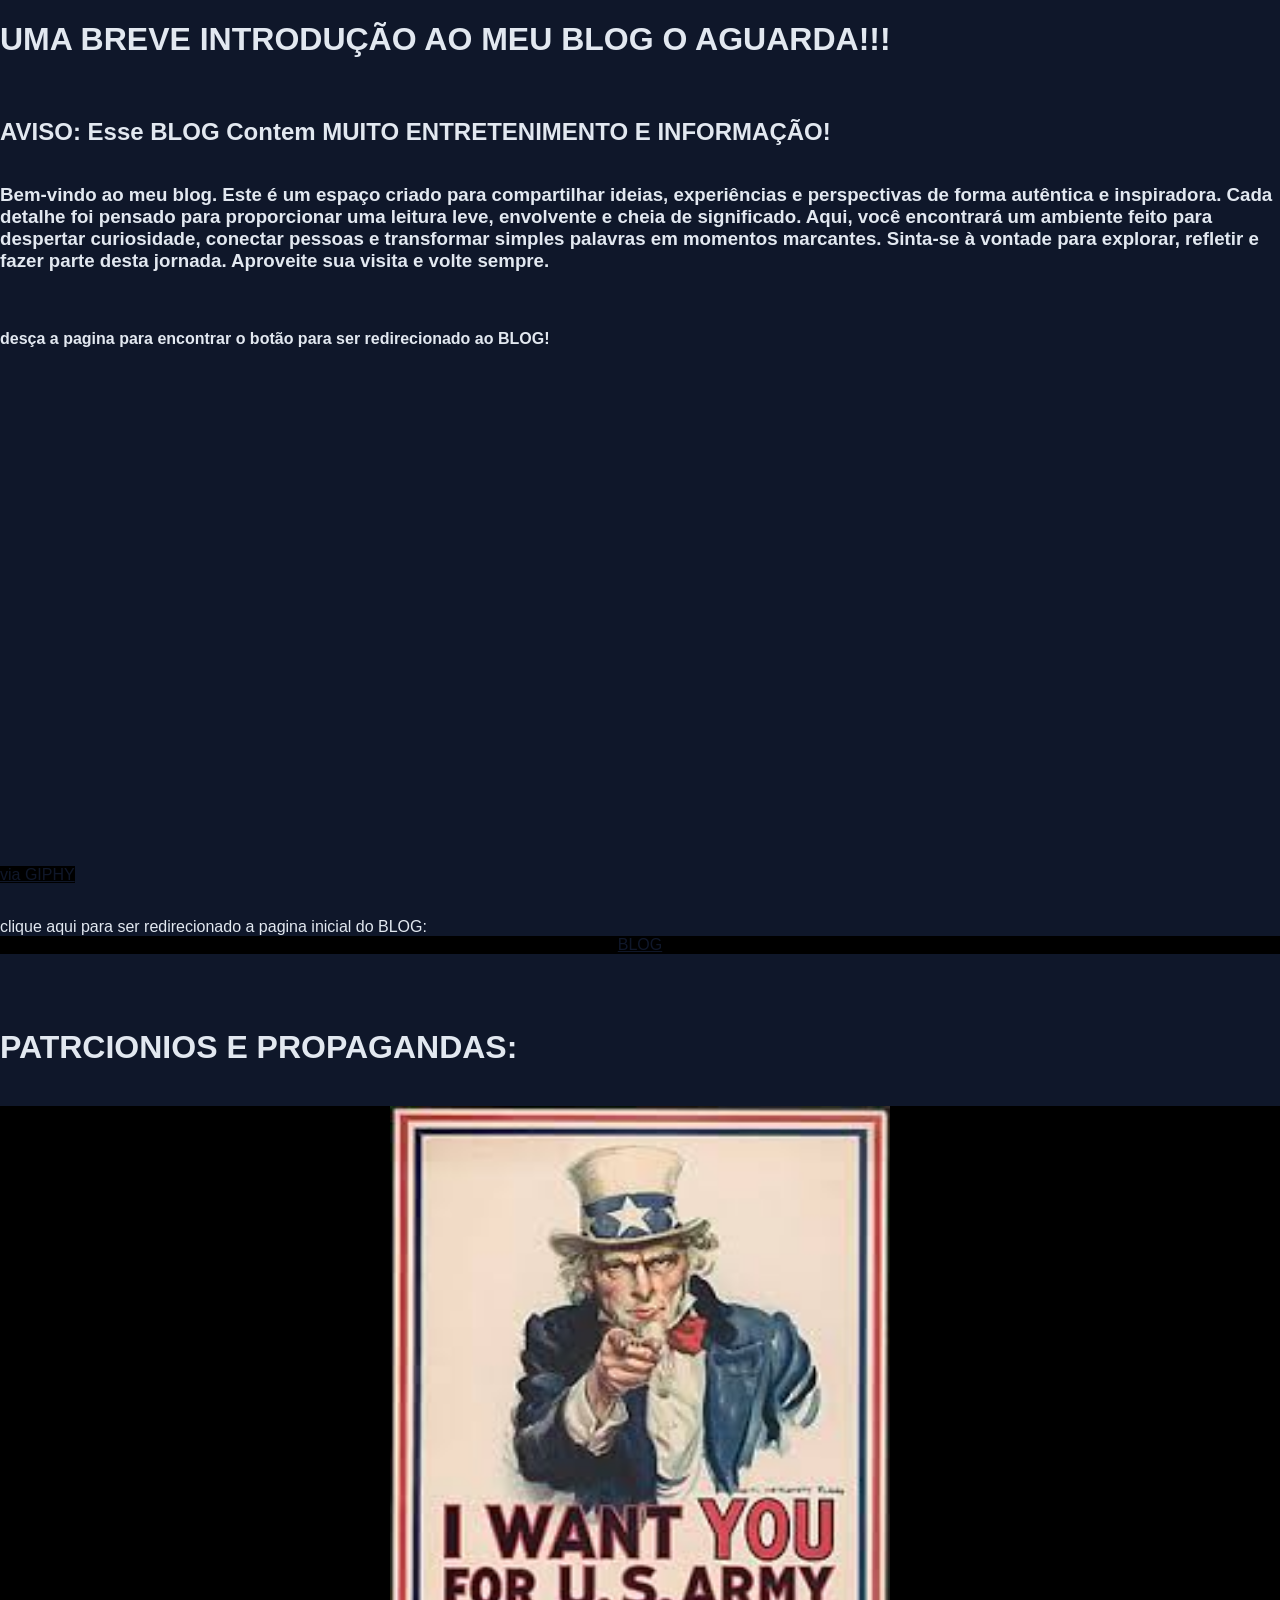
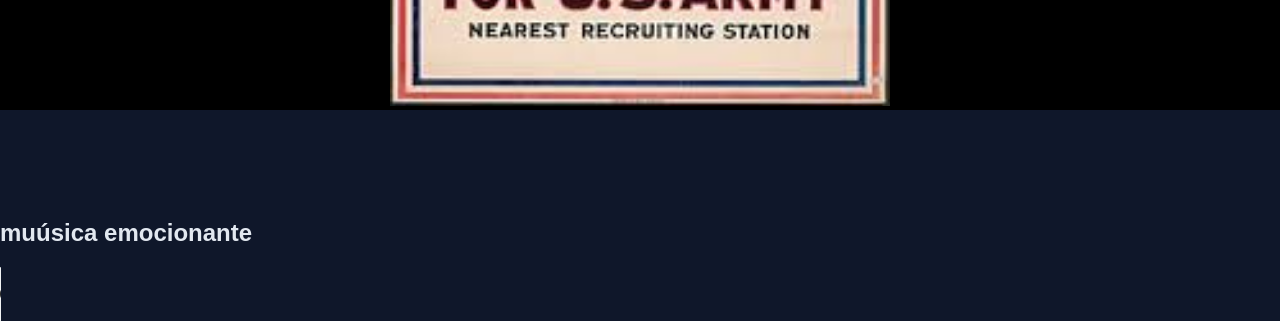
<file: index.html>
<!DOCTYPE html>
<html lang="en">
<head>
    <link rel="stylesheet" href="../CSS/index.css">
    <meta charset="UTF-8">
    <meta charset="UTF-8">
    <meta name="viewport" content="width=device-width, initial-scale=1.0">
    <title>Encurtador de Link - Página: Gabriel Ranzan about - tudo sobre essa persona!</title>
    <style> 
    </style>
</head>
<body>
    <h1>UMA BREVE INTRODUÇÃO AO MEU BLOG O AGUARDA!!!</h1>
    <br>
    <h2>AVISO: Esse BLOG Contem MUITO ENTRETENIMENTO E INFORMAÇÃO!</h2>
   <h3>Bem-vindo ao meu blog.
Este é um espaço criado para compartilhar ideias, experiências e perspectivas de forma autêntica e inspiradora. Cada detalhe foi pensado para proporcionar uma leitura leve, envolvente e cheia de significado.

Aqui, você encontrará um ambiente feito para despertar curiosidade, conectar pessoas e transformar simples palavras em momentos marcantes. Sinta-se à vontade para explorar, refletir e fazer parte desta jornada.

Aproveite sua visita e volte sempre.</h3>
<br>
<h4>desça a pagina para encontrar o botão para ser redirecionado ao BLOG!</h4>
    <iframe src="https://giphy.com/embed/Syx3ywM7EDpLqHLWTD" width="480" height="480"  frameBorder="0" class="giphy-embed" allowFullScreen></iframe><p><a href="https://giphy.com/gifs/pudgypenguins-penguin-pudgy-pengu-Syx3ywM7EDpLqHLWTD">via GIPHY</a></p>
   <br>
        clique aqui para ser redirecionado a pagina inicial do BLOG:
    <a href="../HTML/about.html">BLOG</a>
<br>
<br>
<br>
<h1>PATRCIONIOS E PROPAGANDAS:</h1>
<BR>
    <a href="https://agimmigration.law/servico-militar-nos-eua/">
       <img src="../ASSETS/Prop.jpg" alt="propaganda" width="500" height="600">
    </a>
    <br>
    <br>
    <br>
    
   
    </a>
    <br>
    <br>
    <h2>muúsica emocionante</h2>
    <audio controls>
        <source src="../ASSETS/indian-song.mp3" type="audio/mpeg">
    </audio>
</body>
</html>
</file>
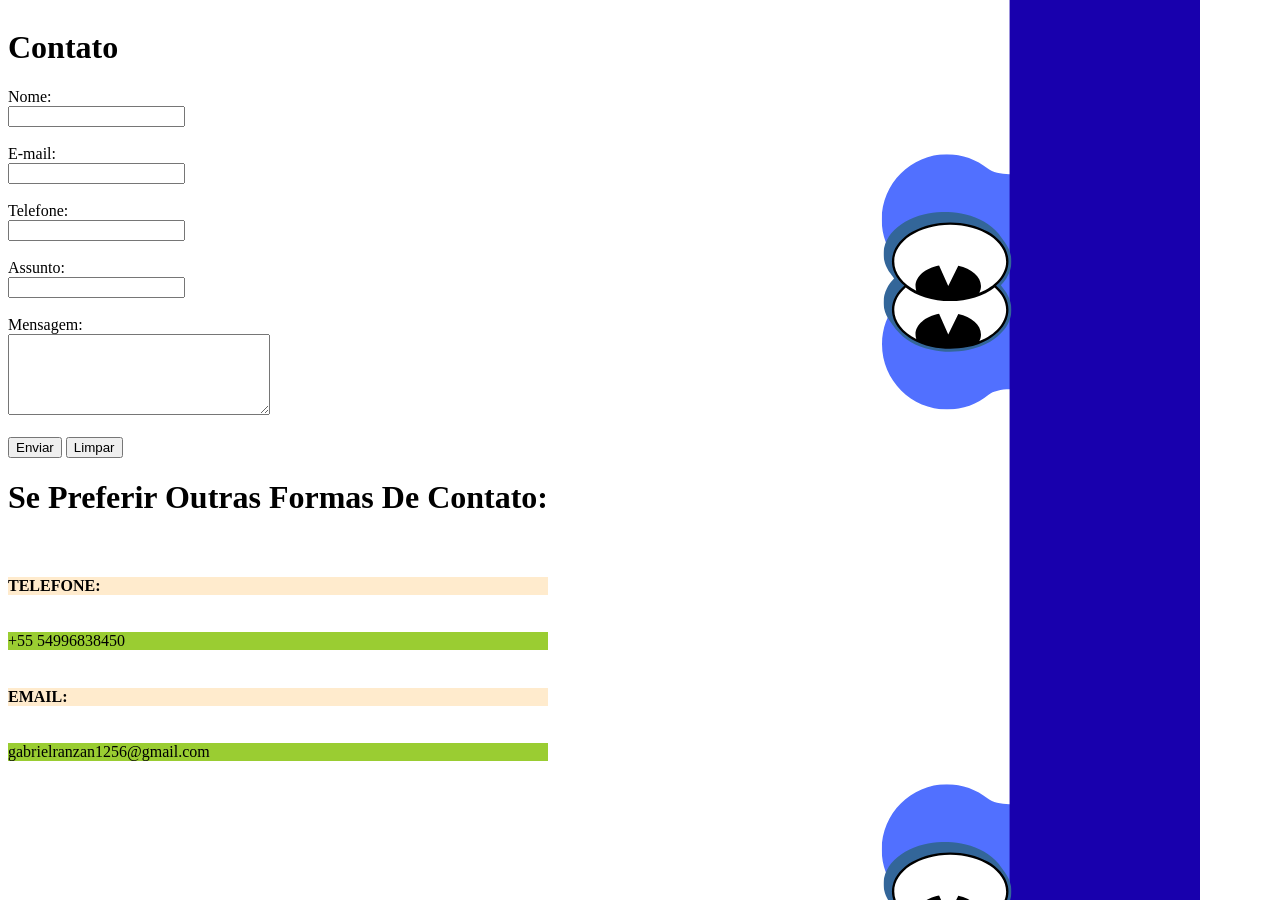
<file: HTML/contact.html>
<!DOCTYPE html>
<html lang="pt-BR">
<head>
    <meta charset="UTF-8">
    <meta name="viewport" content="width=device-width, initial-scale=1.0">
    <title>Formulário de Contato</title>
    <link rel="stylesheet" href="../CSS/contact.css">
</head>
<body>

    <h1>Contato</h1>

    <form action="#" method="post">

        <label for="nome">Nome:</label><br>
        <input type="text" id="nome" name="nome" required><br><br>

        <label for="email">E-mail:</label><br>
        <input type="email" id="email" name="email" required><br><br>

        <label for="telefone">Telefone:</label><br>
        <input type="tel" id="telefone" name="telefone"><br><br>

        <label for="assunto">Assunto:</label><br>
        <input type="text" id="assunto" name="assunto"><br><br>

        <label for="mensagem">Mensagem:</label><br>
        <textarea id="mensagem" name="mensagem" rows="5" cols="30" required></textarea><br><br>

        <button type="submit">Enviar</button>
        <button type="reset">Limpar</button>

    </form>
    <h1>Se Preferir Outras Formas De Contato:</h1>
    <br>
    <h4>TELEFONE:</h4>
    <p>+55 54996838450</p>
    <h4>EMAIL:</h4>
    <p>gabrielranzan1256@gmail.com</p>

</body>
</html>
</file>
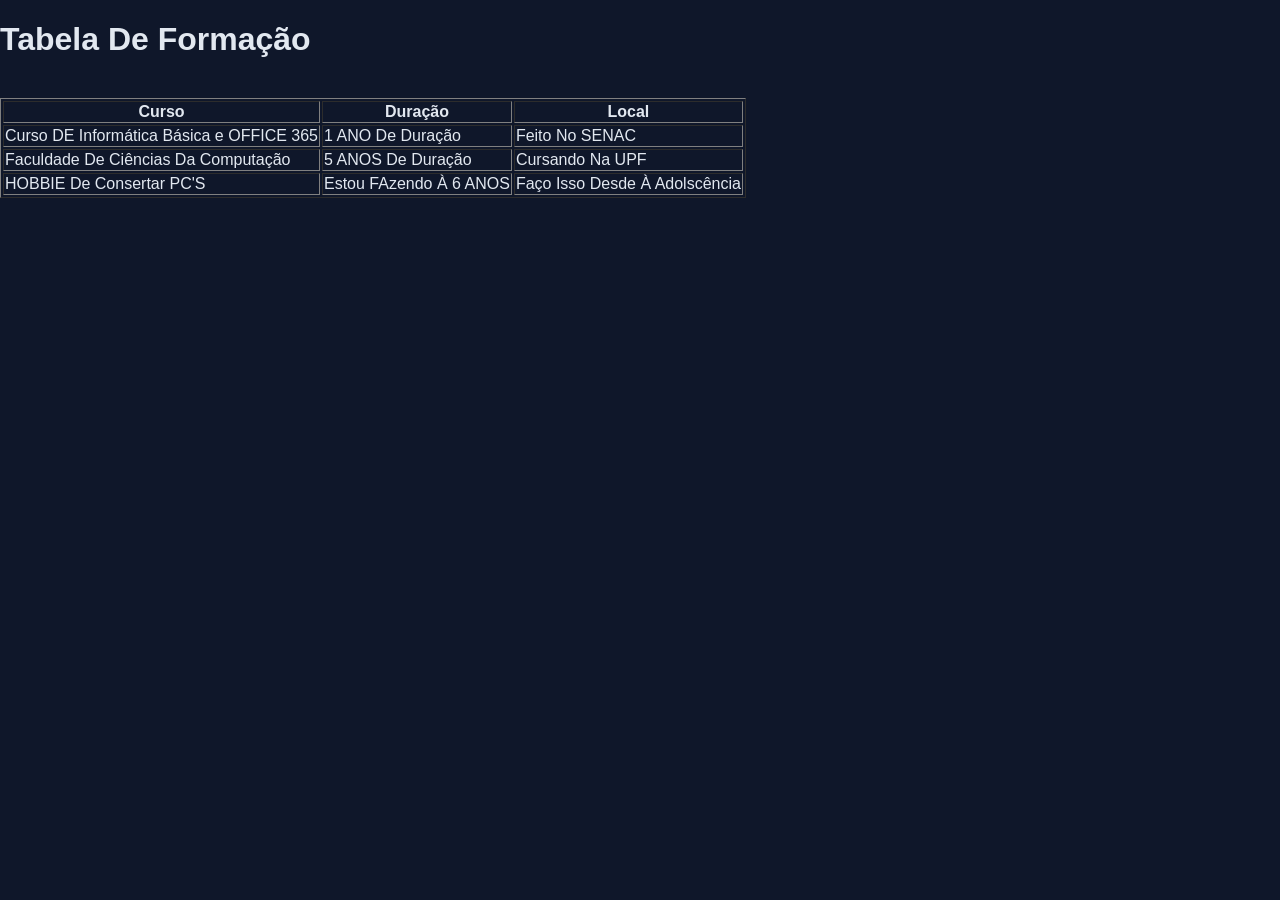
<file: HTML/curriculum.html>
<!DOCTYPE html>
<html lang="en">
<head>
    <link rel="stylesheet" href="../CSS/curriculum.css">
    <meta charset="UTF-8">
    <meta name="viewport" content="width=device-width, initial-scale=1.0">
    <title>Document</title>
</head>
<body>
    <h1>Tabela De Formação</h1>
    <br>

    <table border="1">
    <tr>
        <th>Curso</th>
        <th>Duração</th>
        <th>Local</th>
    </tr>
    <tr>
        <td>Curso DE Informática Básica e OFFICE 365</td>
        <td>1 ANO De Duração</td>
        <td>Feito No SENAC</td>
    </tr>
    <tr>
        <td>Faculdade De Ciências Da Computação</td>
        <td>5 ANOS De Duração</td>
        <td>Cursando Na UPF</td>
    </tr>
    <tr>
        <td>HOBBIE De Consertar PC'S</td>
        <td>Estou FAzendo À 6 ANOS</td>
        <td>Faço Isso Desde À Adolscência</td>
    </tr>

</table>

</body>
</html>
</file>
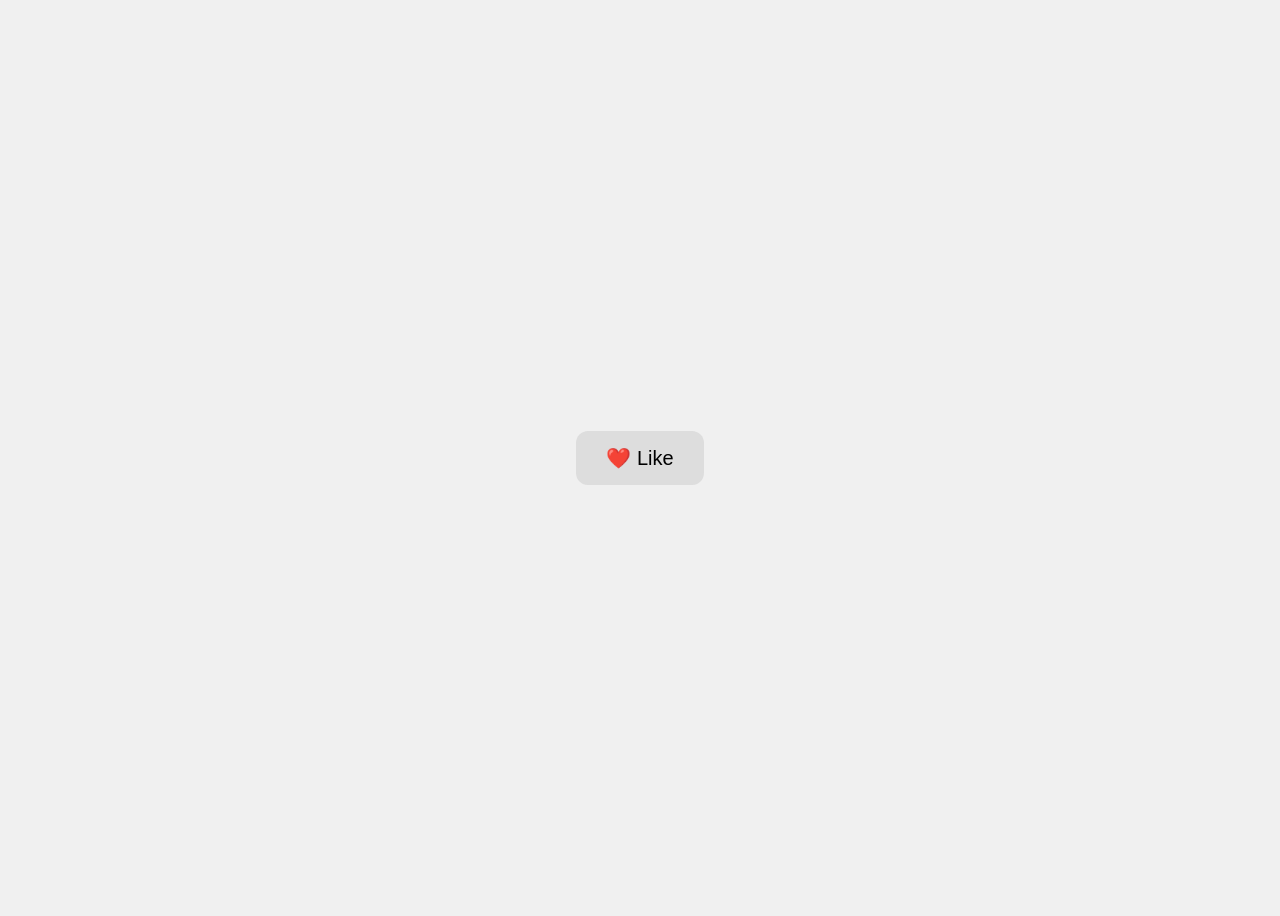
<file: HTML/CURTIRTESTE.HTML>
<!DOCTYPE html>
<html lang="pt-BR">
<head>
  <meta charset="UTF-8">
  <meta name="viewport" content="width=device-width, initial-scale=1.0">
  <title>Botão Like</title>

  <style>
    body {
      display: flex;
      justify-content: center;
      align-items: center;
      height: 100vh;
      background: #f0f0f0;
      font-family: Arial, sans-serif;
    }

    .like-btn {
      padding: 15px 30px;
      font-size: 20px;
      border: none;
      border-radius: 12px;
      background: #ddd;
      cursor: pointer;
      transition: 0.3s;
    }

    .like-btn.liked {
      background: #ff4d6d;
      color: white;
      transform: scale(1.1);
    }
  </style>
</head>
<body>

  <button class="like-btn" onclick="toggleLike(this)">
    ❤️ Like
  </button>

  <script>
    function toggleLike(botao) {
      botao.classList.toggle("liked");

      if (botao.classList.contains("liked")) {
        botao.innerHTML = "💖 Curtido";
      } else {
        botao.innerHTML = "❤️ Like";
      }
    }
  </script>

</body>
</html>
</file>
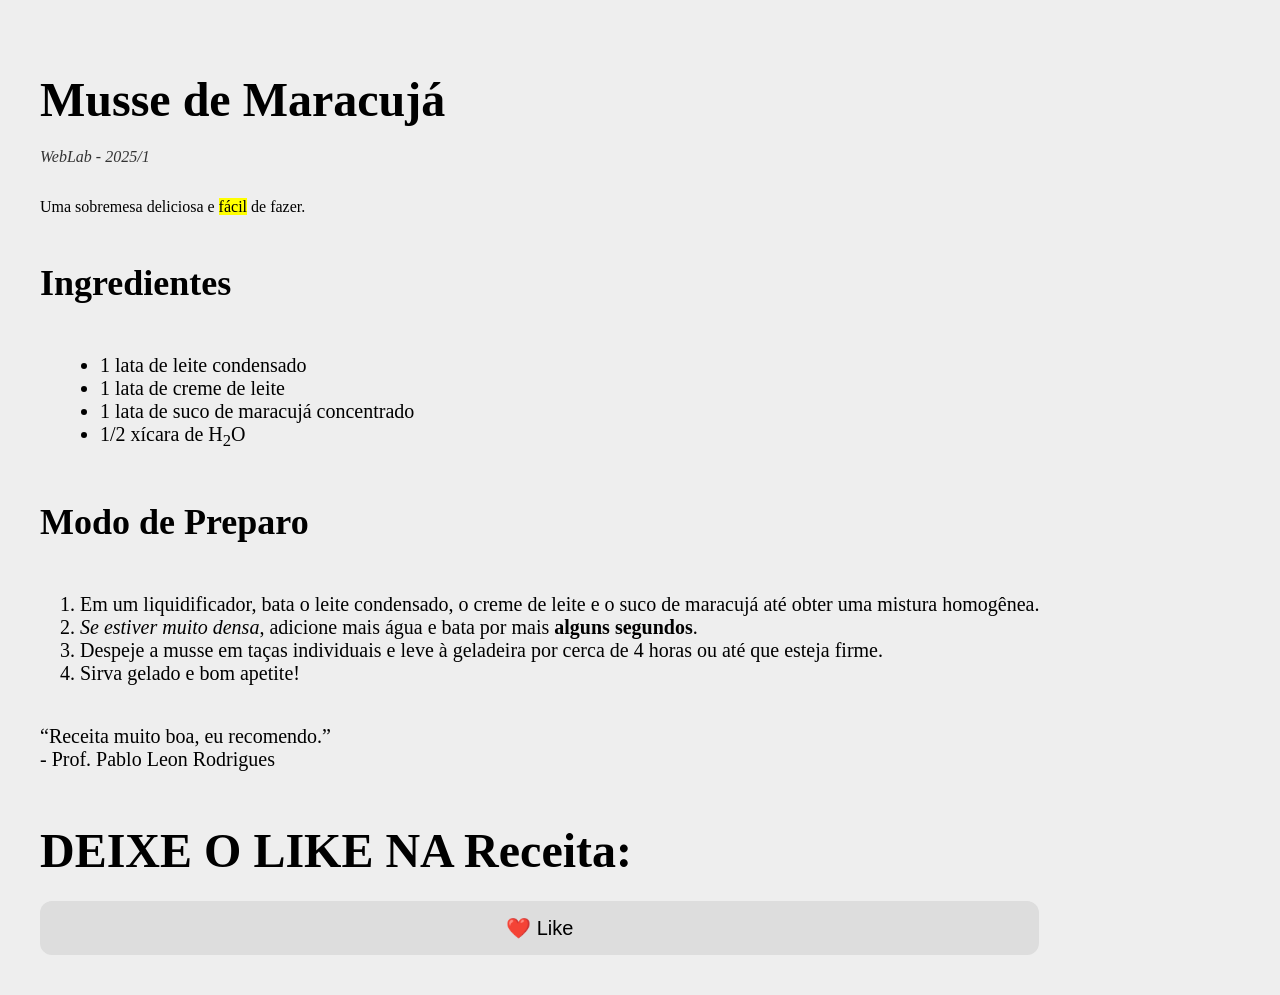
<file: HTML/MUSSE.html>
<!DOCTYPE html>
<html lang="pt-BR">
<head>
    <link rel="stylesheet" href="../CSS/MUSSE.CSS">
<meta charset="UTF-8">
<title>Musse de Maracujá</title>
<style>
    
</style>
</head>
<body>

<h1>Musse de Maracujá</h1>
<p class="subtitulo">WebLab - 2025/1</p>

<p>Uma sobremesa deliciosa e <mark>fácil</mark> de fazer.</p>

<h2>Ingredientes</h2>
<ul>
    <li>1 lata de leite condensado</li>
    <li>1 lata de creme de leite</li>
    <li>1 lata de suco de maracujá concentrado</li>
    <li>1/2 xícara de H<sub>2</sub>O</li>
</ul>

<h2>Modo de Preparo</h2>
<ol>
    <li>Em um liquidificador, bata o leite condensado, o creme de leite e o suco de maracujá até obter uma mistura homogênea.</li>
    <li><em>Se estiver muito densa</em>, adicione mais água e bata por mais <strong>alguns segundos</strong>.</li>
    <li>Despeje a musse em taças individuais e leve à geladeira por cerca de 4 horas ou até que esteja firme.</li>
    <li>Sirva gelado e bom apetite!</li>
</ol>

<p class="citacao">“Receita muito boa, eu recomendo.”<br>
- Prof. Pablo Leon Rodrigues</p>

<H1>DEIXE O LIKE NA Receita:</H1>
<BR>
<button class="like-btn" onclick="toggleLike(this)">
    ❤️ Like
  </button>

  <script>
    function toggleLike(botao) {
      botao.classList.toggle("liked");

      if (botao.classList.contains("liked")) {
        botao.innerHTML = "😍 Curtido";
      } else {
        botao.innerHTML = "❤️ Like";
      }
    }
  </script>

</body>
</html>
</file>
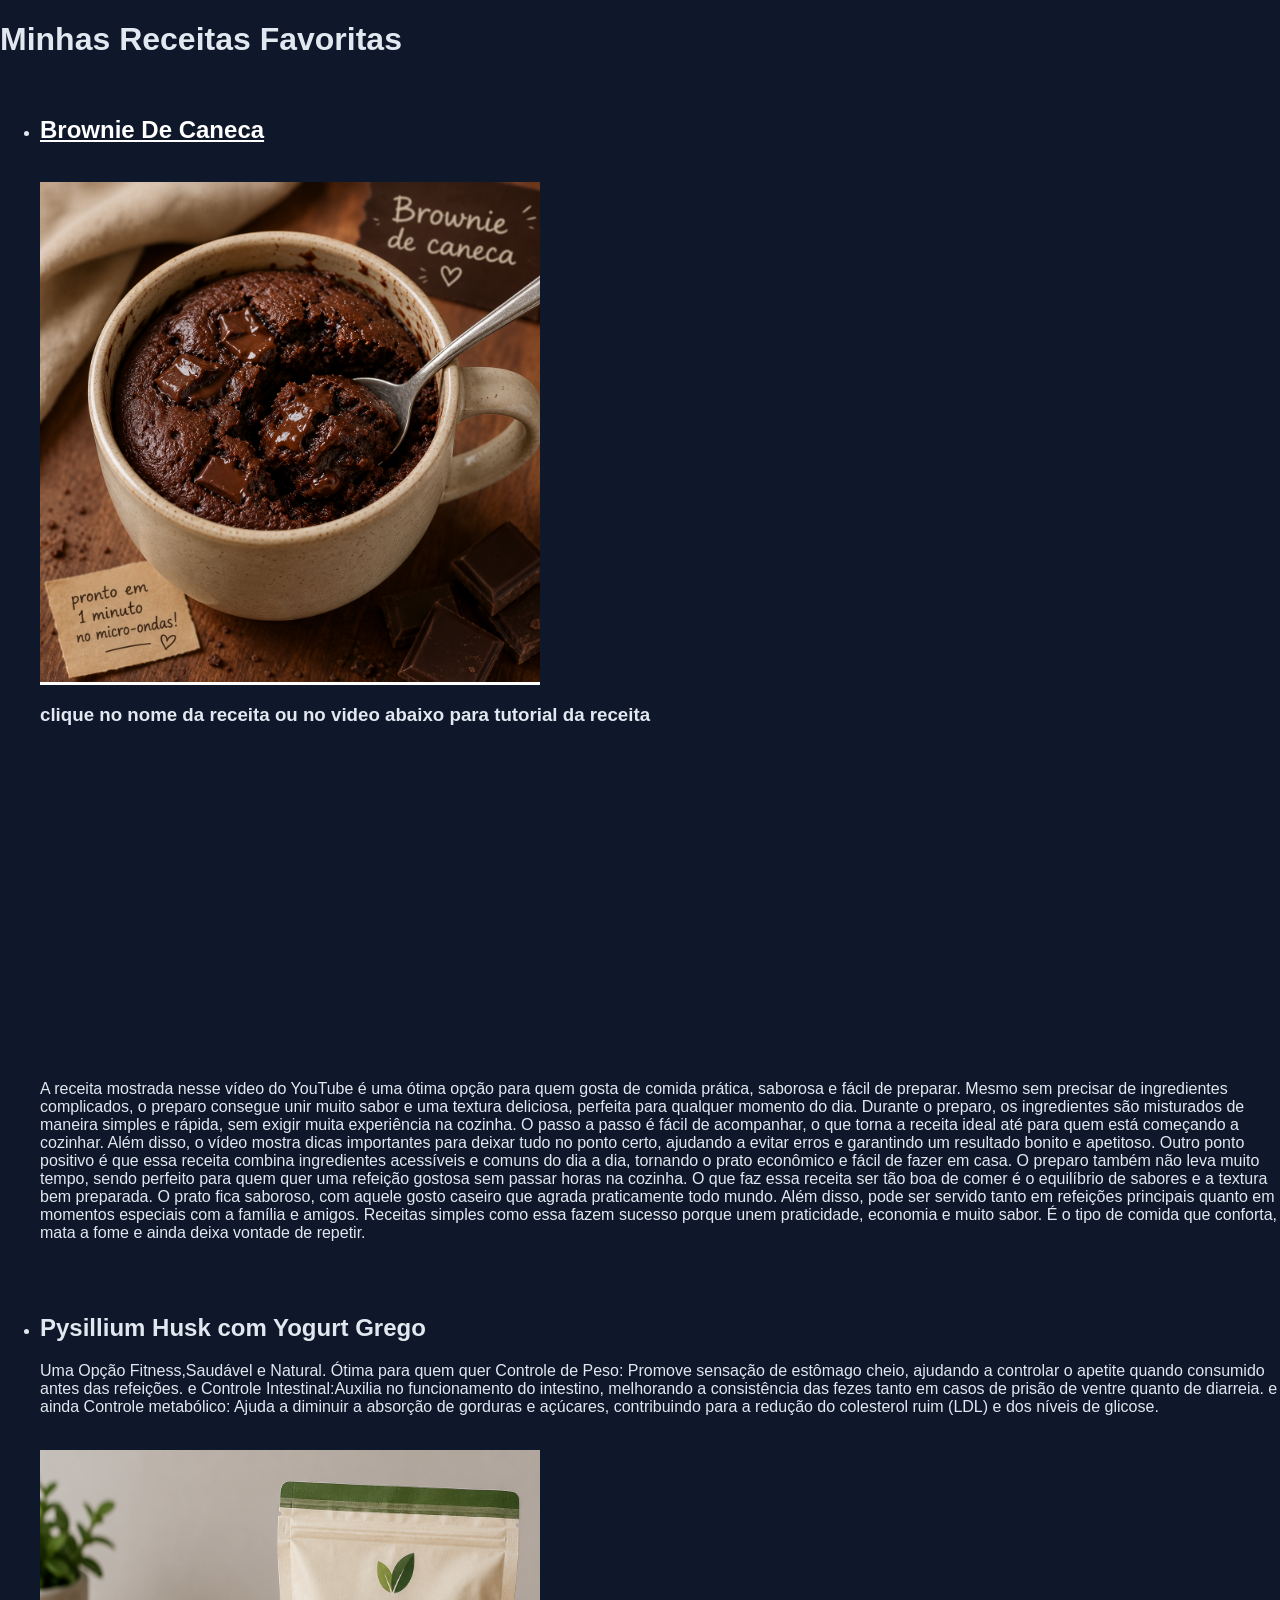
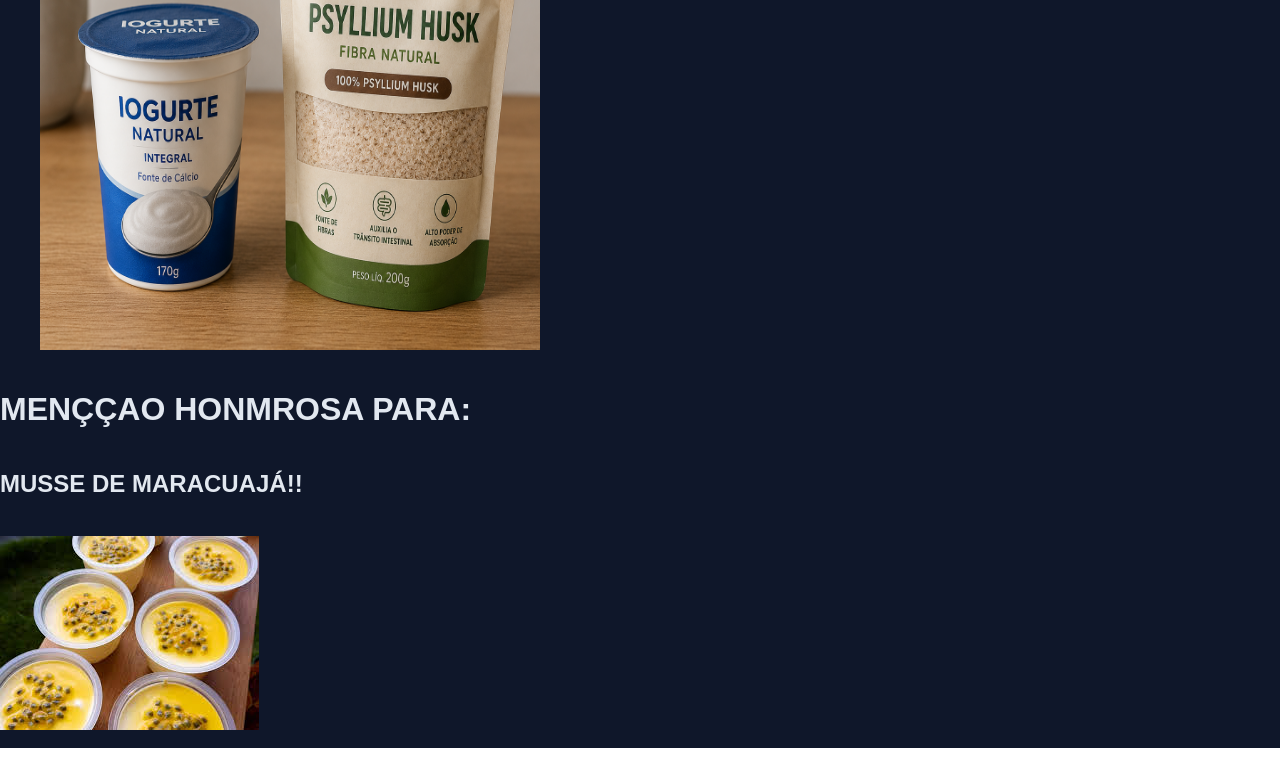
<file: HTML/receitas.html>
<!DOCTYPE html>
<html lang="en">
<head>
    <meta charset="UTF-8">
    <meta name="viewport" content="width=device-width, initial-scale=1.0">
    <title>lista alimentos saudávis</title>
    <link rel="stylesheet" href="../CSS/receitas.css">
</head>
<body>
  <h1>Minhas Receitas Favoritas</h1>
  <ul>
     <li>
        <a href="https://www.youtube.com/watch?v=eGJht1WFbQQ">
        <H2>Brownie De Caneca</H2>
        <br>
        <img src="../ASSETS/brownie.png" width="500" height="500">
        </a>
        <br>
        <h3>clique no nome da receita ou no video abaixo para tutorial da receita</h3>
        <iframe width="560" height="315" src="https://www.youtube.com/embed/eGJht1WFbQQ?si=9SkJ1Y7cOGEYOrxF" title="YouTube video player" frameborder="0" allow="accelerometer; autoplay; clipboard-write; encrypted-media; gyroscope; picture-in-picture; web-share" referrerpolicy="strict-origin-when-cross-origin" allowfullscreen></iframe>
        <br>
         <p>A receita mostrada nesse vídeo do YouTube é uma ótima opção para quem gosta de comida prática, saborosa e fácil de preparar. Mesmo sem precisar de ingredientes complicados, o preparo consegue unir muito sabor e uma textura deliciosa, perfeita para qualquer momento do dia.

Durante o preparo, os ingredientes são misturados de maneira simples e rápida, sem exigir muita experiência na cozinha. O passo a passo é fácil de acompanhar, o que torna a receita ideal até para quem está começando a cozinhar. Além disso, o vídeo mostra dicas importantes para deixar tudo no ponto certo, ajudando a evitar erros e garantindo um resultado bonito e apetitoso.

Outro ponto positivo é que essa receita combina ingredientes acessíveis e comuns do dia a dia, tornando o prato econômico e fácil de fazer em casa. O preparo também não leva muito tempo, sendo perfeito para quem quer uma refeição gostosa sem passar horas na cozinha.

O que faz essa receita ser tão boa de comer é o equilíbrio de sabores e a textura bem preparada. O prato fica saboroso, com aquele gosto caseiro que agrada praticamente todo mundo. Além disso, pode ser servido tanto em refeições principais quanto em momentos especiais com a família e amigos.

Receitas simples como essa fazem sucesso porque unem praticidade, economia e muito sabor. É o tipo de comida que conforta, mata a fome e ainda deixa vontade de repetir.</p>

    </li>
    <br>
    <br>
    <li>
          <h2>Pysillium Husk com Yogurt Grego</h2> 
        </a>
        <p>Uma Opção Fitness,Saudável e Natural. Ótima para quem quer Controle de Peso: Promove sensação de estômago cheio, ajudando a controlar o apetite quando consumido antes das refeições. e Controle Intestinal:Auxilia no funcionamento do intestino, melhorando a consistência das fezes tanto em casos de prisão de ventre quanto de diarreia. e ainda Controle metabólico: Ajuda a diminuir a absorção de gorduras e açúcares, contribuindo para a redução do colesterol ruim (LDL) e dos níveis de glicose.</p>
        <br>
       <img src="../ASSETS/psyllium.png" height="500" width="500">
    </li>
  </ul>

  <H1>MENÇÇAO HONMROSA PARA:</H1>
  <H2>MUSSE DE MARACUAJÁ!!</H2>
  <BR>
  <img src="../ASSETS/MUSSE.jpg">
  <BR>
  <a href="../HTML/MUSSE.html">Clique aqui para ver o MUSSE</a>
</body>
</html>
</file>
<file: CSS/index.css>
a:link{
   color: #0f172a;
   background-color: black;
   text-align: center;
}
a:hover{
    color: blueviolet;
    background-color: blueviolet;
    text-align: center;
}
body {
            font-family: Arial, sans-serif;
            background-color: #0f172a;
            color: #e2e8f0;
            margin: 0;
            padding: 0;
            display: inline-grid;
        }

iframe {
  text-align: center;
}
</file>
<file: CSS/contact.css>
body {
           background-image: url("../ASSETS/LAYOUT.png");
           display: inline-grid;
        }
h4{
 color: black;
 background-color: blanchedalmond;
}
p{
   color:black;
   background-color: yellowgreen;
}
</file>
<file: CSS/curriculum.css>
body{
    font-family: Arial, sans-serif;
    background-color: #0f172a;
    color: #e2e8f0;
    margin: 0;
    padding: 0;
    display: inline-grid;
}
</file>
<file: CSS/MUSSE.CSS>
body{
    background-color: whitesmoke;
    font-family: "Times New Roman", serif;
    background-color: #eee;
    margin: 40px;
    display: inline-grid;
}

    h1 {
        font-size: 48px;
        margin-bottom: 5px;
    }
    .subtitulo {
        font-style: italic;
        color: #333;
    }
    mark {
        background-color: yellow;
    }
    h2 {
        font-size: 36px;
        margin-top: 30px;
    }
    ul {
        margin-left: 20px;
        font-size: 20px;
    }
    ol {
        font-size: 20px;
    }
    .citacao {
        margin-top: 20px;
        font-size: 20px;
    }
    

    .like-btn {
      padding: 15px 30px;
      font-size: 20px;
      border: none;
      border-radius: 12px;
      background: #ddd;
      cursor: pointer;
      transition: 0.3s;
    }

    .like-btn.liked {
      background: #ff4d6d;
      color: white;
      transform: scale(1.1);
    }
</file>
<file: CSS/receitas.css>
body {
            font-family: Arial, sans-serif;
            background-color: #0f172a;
            color: #e2e8f0;
            margin: 0;
            padding: 0;
            display: inline-grid;
        }
a:link{
   color: white;
   background-color: white;
}
a:hover{
    color: blueviolet;
    background-color: blueviolet;
}
</file>
